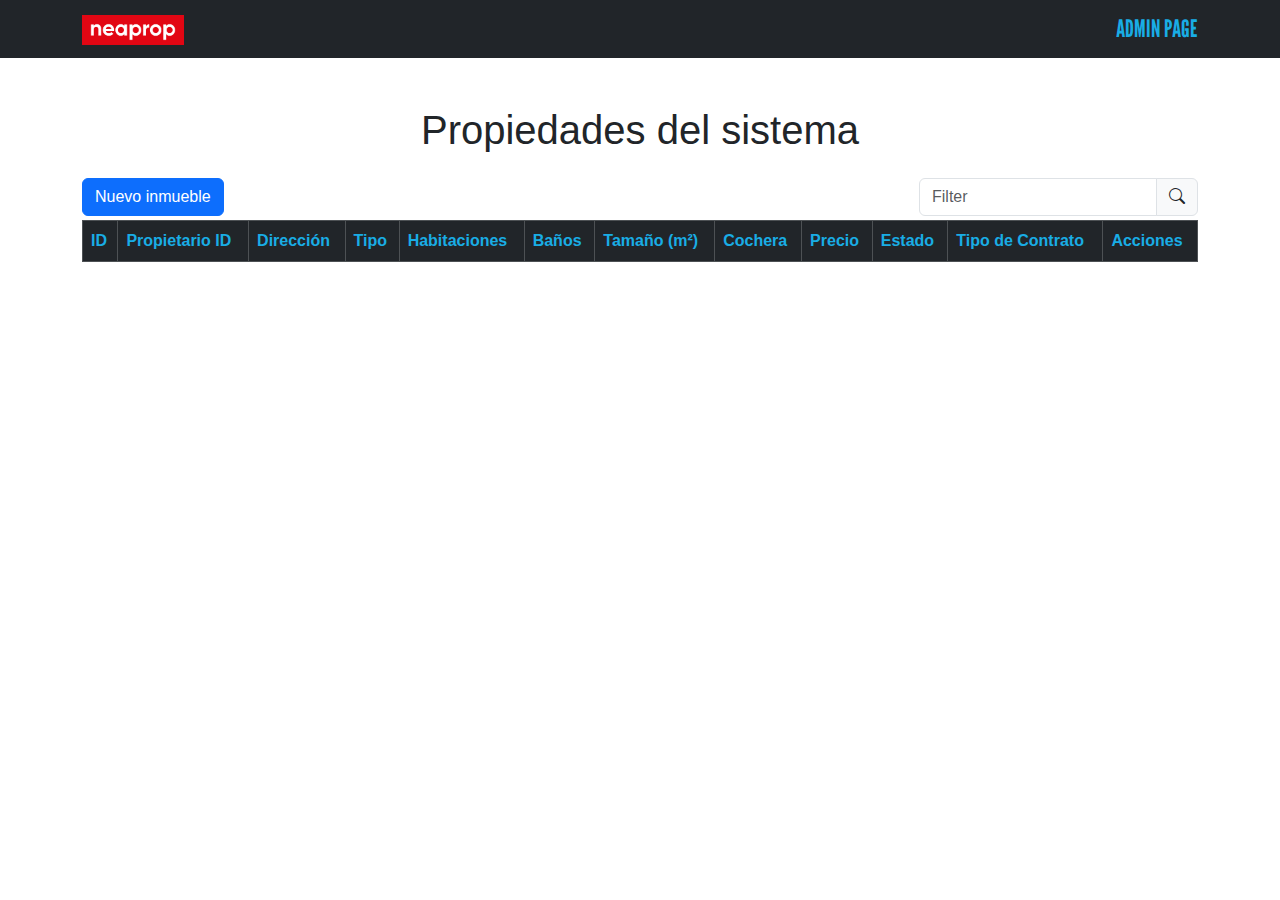
<file: index.html>
<!DOCTYPE html>
<html lang="en" data-bs-theme="auto">
  <head>
    <meta charset="utf-8" />
    <meta name="viewport" content="width=device-width, initial-scale=1" />
    <meta name="description" content="" />
    <title>Real State - ADMIN</title>

    <link
      href="https://cdn.jsdelivr.net/npm/bootstrap@5.3.3/dist/css/bootstrap.min.css"
      rel="stylesheet"
      integrity="sha384-QWTKZyjpPEjISv5WaRU9OFeRpok6YctnYmDr5pNlyT2bRjXh0JMhjY6hW+ALEwIH"
      crossorigin="anonymous"
    />

    <link rel="preconnect" href="https://fonts.googleapis.com" />
    <link rel="preconnect" href="https://fonts.gstatic.com" crossorigin />
    <link
      href="https://fonts.googleapis.com/css2?family=League+Gothic&display=swap"
      rel="stylesheet"
    />
    <link
      rel="stylesheet"
      href="https://cdn.jsdelivr.net/npm/bootstrap-icons@1.11.3/font/bootstrap-icons.min.css"
    />

    <link href="./forms.css" rel="stylesheet" />
  </head>

  <body>
    <nav class="navbar navbar-expand-md navbar-dark bg-dark">
      <div class="container">
        <!-- LOGO -->
        <a class="navbar-brand" href="#">
          <img src="./static/neaprop.png" alt="logo neaprop" height="30" />
        </a>
        <!-- Titulo ADMIN -->
        <span class="nav-text">ADMIN PAGE</span>
      </div>
    </nav>

    <main class="container">
      <h1 class="text-center pt-5 pb-3">Propiedades del sistema</h1>

      <div class="mb-1 d-flex justify-content-between">
        <button
          type="button"
          class="btn btn-primary"
          data-bs-toggle="modal"
          data-bs-target="#new_prop_form"
        >
          Nuevo inmueble
        </button>

        <form class="col-3">
          <div class="input-group">
            <input type="text" class="form-control" placeholder="Filter" />
            <button class="input-group-text">
              <i class="bi bi-search"></i>
            </button>
          </div>
        </form>
      </div>

      <div class="table-responsive">
        <table class="table table-striped table-bordered" id="propertyTable">
          <thead class="table-dark">
            <tr>
              <th>ID</th>
              <th>Propietario ID</th>
              <th>Dirección</th>
              <th>Tipo</th>
              <th>Habitaciones</th>
              <th>Baños</th>
              <th>Tamaño (m²)</th>
              <th>Cochera</th>
              <th>Precio</th>
              <th>Estado</th>
              <th>Tipo de Contrato</th>
              <th>Acciones</th>
            </tr>
          </thead>
          <tbody>
            <!-- ejemplo de como debe ser la fila -->
            <tr>
              <td>1</td>
              <td>123</td>
              <td>Calle Falsa 123</td>
              <td>Casa</td>
              <td>3</td>
              <td>2</td>
              <td>150.00</td>
              <td>Sí</td>
              <td>$300000</td>
              <td>Disponible</td>
              <td>Venta</td>
              <td>
                <button class="btn btn-info btn-sm">
                  <i class="bi bi-images"></i>
                </button>
                <button class="btn btn-success btn-sm">
                  <i class="bi bi-pencil-square"></i>
                </button>
                <button class="btn btn-danger btn-sm">
                  <i class="bi bi-trash3"></i>
                </button>
              </td>
            </tr>
          </tbody>
        </table>
      </div>
    </main>

    <!-- MODAL -->
    <div
      class="modal fade"
      id="new_prop_form"
      tabindex="-1"
      aria-labelledby="formForNewProperty"
      aria-hidden="true"
    >
      <div class="modal-dialog modal-dialog-centered modal-xl">
        <div class="modal-content">
          <div class="modal-header">
            <h1 class="modal-title fs-5" id="exampleModalLabel">
              Agregar propiedad nueva
            </h1>
            <button
              type="button"
              class="btn-close"
              data-bs-dismiss="modal"
              aria-label="Close"
            ></button>
          </div>
          <div class="modal-body">
            <form
              action=""
              method="POST"
              enctype="multipart/form-data"
              id="newPropForm"
            >
              <div class="form-group">
                <label for="propietario_id">Propietario ID:</label>
                <input
                  type="text"
                  class="form-control"
                  name="propietario_id"
                  id="propietario_id"
                  required
                />

                <label for="direccion">Dirección:</label>
                <input
                  type="text"
                  class="form-control"
                  name="direccion"
                  id="direccion"
                  required
                />

                <label for="tipo">Tipo:</label>
                <select class="form-control" name="tipo" id="tipo" required>
                  <option value="casa">Casa</option>
                  <option value="departamento">Departamento</option>
                  <option value="quinta">Quinta</option>
                </select>
              </div>

              <div class="form-group">
                <label for="habitaciones">Habitaciones:</label>
                <input
                  type="number"
                  class="form-control"
                  name="habitaciones"
                  id="habitaciones"
                  required
                />

                <label for="baños">Baños:</label>
                <input
                  type="number"
                  class="form-control"
                  name="banos"
                  id="banos"
                  required
                />

                <label for="tamano">Metros²:</label>
                <input
                  type="number"
                  class="form-control"
                  step="0.01"
                  name="tamano"
                  id="tamano"
                  required
                />

                <label class="form-check-label" for="cochera">Cochera</label>
                <input
                  type="checkbox"
                  class="form-check-input"
                  name="cochera"
                  id="cochera"
                />
              </div>

              <div class="form-group">
                <label for="estado">Estado:</label>
                <select class="form-control" name="estado" id="estado" required>
                  <option value="disponible">Disponible</option>
                  <option value="alquilado">Alquilado</option>
                  <option value="vendido">Vendido</option>
                </select>

                <label for="precio">Precio:</label>
                <input
                  type="number"
                  class="form-control"
                  step="0.01"
                  name="precio"
                  id="precio"
                  required
                />

                <label for="tipo_contrato">Tipo de Contrato:</label>
                <select
                  class="form-control"
                  name="tipo_contrato"
                  id="tipo_contrato"
                  required
                >
                  <option value="venta">Venta</option>
                  <option value="alquiler">Alquiler</option>
                  <option value="venta y alquiler">Venta y Alquiler</option>
                </select>
              </div>

              <div class="form-group">
                <label for="photo">Imagen:</label>
                <input
                  type="file"
                  class="form-control-file"
                  name="photo"
                  id="photo"
                  multiple
                  required
                />
              </div>
            </form>
          </div>
          <div class="modal-footer">
            <button
              type="button"
              class="btn btn-danger"
              data-bs-dismiss="modal"
            >
              Cerrar
            </button>
            <button type="button" class="btn btn-primary" onclick="new_prop()">
              Guardar
            </button>
          </div>
        </div>
      </div>
    </div>

    <div
      class="modal fade"
      id="editPropModal"
      tabindex="-1"
      aria-labelledby="editPropModalLabel"
      aria-hidden="true"
    >
      <div class="modal-dialog modal-dialog-centered modal-xl">
        <div class="modal-content">
          <div class="modal-header">
            <h1 class="modal-title fs-5" id="editPropModalLabel">
              Editar propiedad
            </h1>
            <button
              type="button"
              class="btn-close"
              data-bs-dismiss="modal"
              aria-label="Close"
            ></button>
          </div>
          <div class="modal-body">
            <form id="editPropForm">
              <div class="form-group">
                <label for="propietario_id">Propietario ID:</label>
                <input
                  type="text"
                  class="form-control"
                  name="propietario_id"
                  id="propietario_id"
                  required
                />

                <label for="direccion">Dirección:</label>
                <input
                  type="text"
                  class="form-control"
                  name="direccion"
                  id="direccion"
                  required
                />

                <label for="tipo">Tipo:</label>
                <select class="form-control" name="tipo" id="tipo" required>
                  <option value="casa">Casa</option>
                  <option value="departamento">Departamento</option>
                  <option value="quinta">Quinta</option>
                </select>
              </div>

              <div class="form-group">
                <label for="habitaciones">Habitaciones:</label>
                <input
                  type="number"
                  class="form-control"
                  name="habitaciones"
                  id="habitaciones"
                  required
                />

                <label for="baños">Baños:</label>
                <input
                  type="number"
                  class="form-control"
                  name="banos"
                  id="banos"
                  required
                />

                <label for="tamano">Metros²:</label>
                <input
                  type="number"
                  class="form-control"
                  step="0.01"
                  name="tamano"
                  id="tamano"
                  required
                />

                <label class="form-check-label" for="cochera">Cochera</label>
                <input
                  type="checkbox"
                  class="form-check-input"
                  name="cochera"
                  id="cochera"
                />
              </div>

              <div class="form-group">
                <label for="estado">Estado:</label>
                <select class="form-control" name="estado" id="estado" required>
                  <option value="disponible">Disponible</option>
                  <option value="alquilado">Alquilado</option>
                  <option value="vendido">Vendido</option>
                </select>

                <label for="precio">Precio:</label>
                <input
                  type="number"
                  class="form-control"
                  step="0.01"
                  name="precio"
                  id="precio"
                  required
                />

                <label for="tipo_contrato">Tipo de Contrato:</label>
                <select
                  class="form-control"
                  name="tipo_contrato"
                  id="tipo_contrato"
                  required
                >
                  <option value="venta">Venta</option>
                  <option value="alquiler">Alquiler</option>
                  <option value="venta y alquiler">Venta y Alquiler</option>
                </select>
              </div>

              <div class="form-group">
                <label for="photo">Imagen:</label>
                <input
                  type="file"
                  class="form-control-file"
                  name="photo"
                  id="photo"
                  multiple
                />
              </div>
            </form>
          </div>
          <div class="modal-footer">
            <button
              type="button"
              class="btn btn-danger"
              data-bs-dismiss="modal"
            >
              Cancelar
            </button>
            <button
              type="button"
              class="btn btn-primary"
              onclick="saveEditedProperty()"
            >
              Guardar cambios
            </button>
          </div>
        </div>
      </div>
    </div>

    <script
      src="https://cdnjs.cloudflare.com/ajax/libs/jquery/3.7.1/jquery.min.js"
      integrity="sha512-v2CJ7UaYy4JwqLDIrZUI/4hqeoQieOmAZNXBeQyjo21dadnwR+8ZaIJVT8EE2iyI61OV8e6M8PP2/4hpQINQ/g=="
      crossorigin="anonymous"
      referrerpolicy="no-referrer"
    ></script>
    <script
      src="https://cdn.jsdelivr.net/npm/@popperjs/core@2.11.8/dist/umd/popper.min.js"
      integrity="sha384-I7E8VVD/ismYTF4hNIPjVp/Zjvgyol6VFvRkX/vR+Vc4jQkC+hVqc2pM8ODewa9r"
      crossorigin="anonymous"
    ></script>
    <script
      src="https://cdn.jsdelivr.net/npm/bootstrap@5.3.3/dist/js/bootstrap.min.js"
      integrity="sha384-0pUGZvbkm6XF6gxjEnlmuGrJXVbNuzT9qBBavbLwCsOGabYfZo0T0to5eqruptLy"
      crossorigin="anonymous"
    ></script>
    <script src="./index.js"></script>
  </body>
</html>
</file>
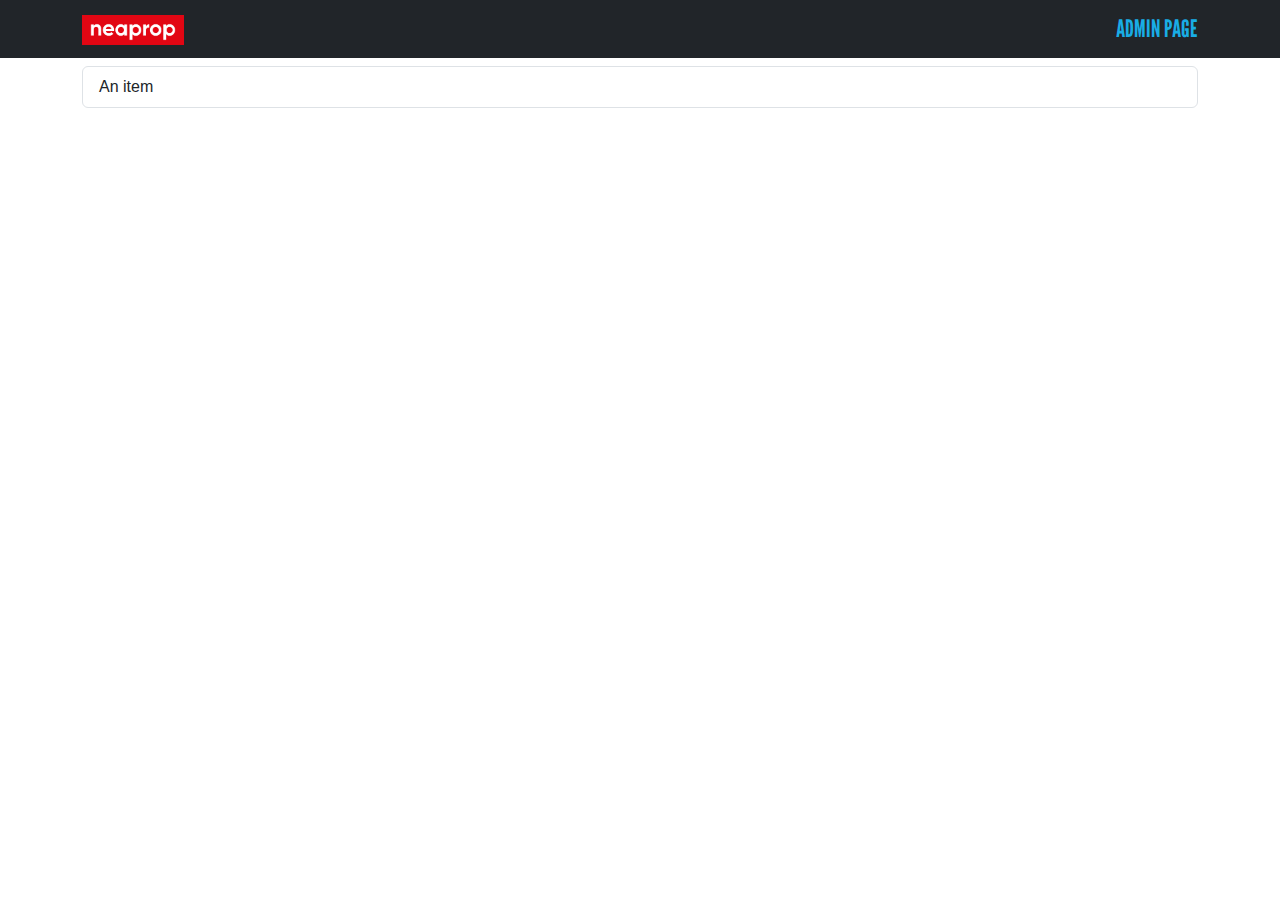
<file: photos.html>
<!DOCTYPE html>
<html lang="en" data-bs-theme="auto">
  <head>
    <meta charset="utf-8" />
    <meta name="viewport" content="width=device-width, initial-scale=1" />
    <meta name="description" content="" />
    <title>Real State - ADMIN</title>

    <link
      href="https://cdn.jsdelivr.net/npm/bootstrap@5.3.3/dist/css/bootstrap.min.css"
      rel="stylesheet"
      integrity="sha384-QWTKZyjpPEjISv5WaRU9OFeRpok6YctnYmDr5pNlyT2bRjXh0JMhjY6hW+ALEwIH"
      crossorigin="anonymous"
    />

    <link rel="preconnect" href="https://fonts.googleapis.com" />
    <link rel="preconnect" href="https://fonts.gstatic.com" crossorigin />
    <link
      href="https://fonts.googleapis.com/css2?family=League+Gothic&display=swap"
      rel="stylesheet"
    />
    <link
      rel="stylesheet"
      href="https://cdn.jsdelivr.net/npm/bootstrap-icons@1.11.3/font/bootstrap-icons.min.css"
    />

    <link href="./forms.css" rel="stylesheet" />
  </head>

  <body>
    <nav class="navbar navbar-expand-md navbar-dark bg-dark">
      <div class="container">
        <!-- LOGO -->
        <a class="navbar-brand" href="#">
          <img src="./static/neaprop.png" alt="logo neaprop" height="30" />
        </a>
        <!-- Titulo ADMIN -->
        <span class="nav-text">ADMIN PAGE</span>
      </div>
    </nav>

    <main class="container">
      <h1 id="title-property" class="text-center"></h1>

      <ul class="list-group" id="list-group">
        <li class="list-group-item">An item</li>
      </ul>

    </main>

    <script>
      document.addEventListener("DOMContentLoaded", async () => {
        const propertyId = localStorage.getItem("propertyId");
        if (propertyId) {
          await show_images(propertyId);
          localStorage.removeItem("propertyId"); // Elimina el ID una vez utilizado
        }
      });
    </script>

    <script
      src="https://cdn.jsdelivr.net/npm/@popperjs/core@2.11.8/dist/umd/popper.min.js"
      integrity="sha384-I7E8VVD/ismYTF4hNIPjVp/Zjvgyol6VFvRkX/vR+Vc4jQkC+hVqc2pM8ODewa9r"
      crossorigin="anonymous"
    ></script>
    <script
      src="https://cdn.jsdelivr.net/npm/bootstrap@5.3.3/dist/js/bootstrap.min.js"
      integrity="sha384-0pUGZvbkm6XF6gxjEnlmuGrJXVbNuzT9qBBavbLwCsOGabYfZo0T0to5eqruptLy"
      crossorigin="anonymous"
    ></script>
    <script src="./index.js"></script>
  </body>
</html>
</file>
<file: forms.css>
body {
    padding: 0;
    margin: 0;
    font-family: "Ubuntu", sans-serif;
}

/* NAVBAR */

.navbar {
    font-family: "League Gothic", sans-serif;
    font-optical-sizing: auto;
    font-weight: 400;
    font-style: normal;
}

.navbar-expand-md .navbar-collapse {
    justify-content: flex-end;
}

.nav-text {
    font-size: x-large;
    padding: 0;
    color: #19ADE5;
}

/* TABLE */
th{
    color: #19ADE5 !important;
}

/* FORM */

.form-group {
    display: flex;
    justify-content: center;
    align-items: center;
    align-content: center;
    padding: 10px;

        label {
            padding: 5px;
        }
}
</file>
